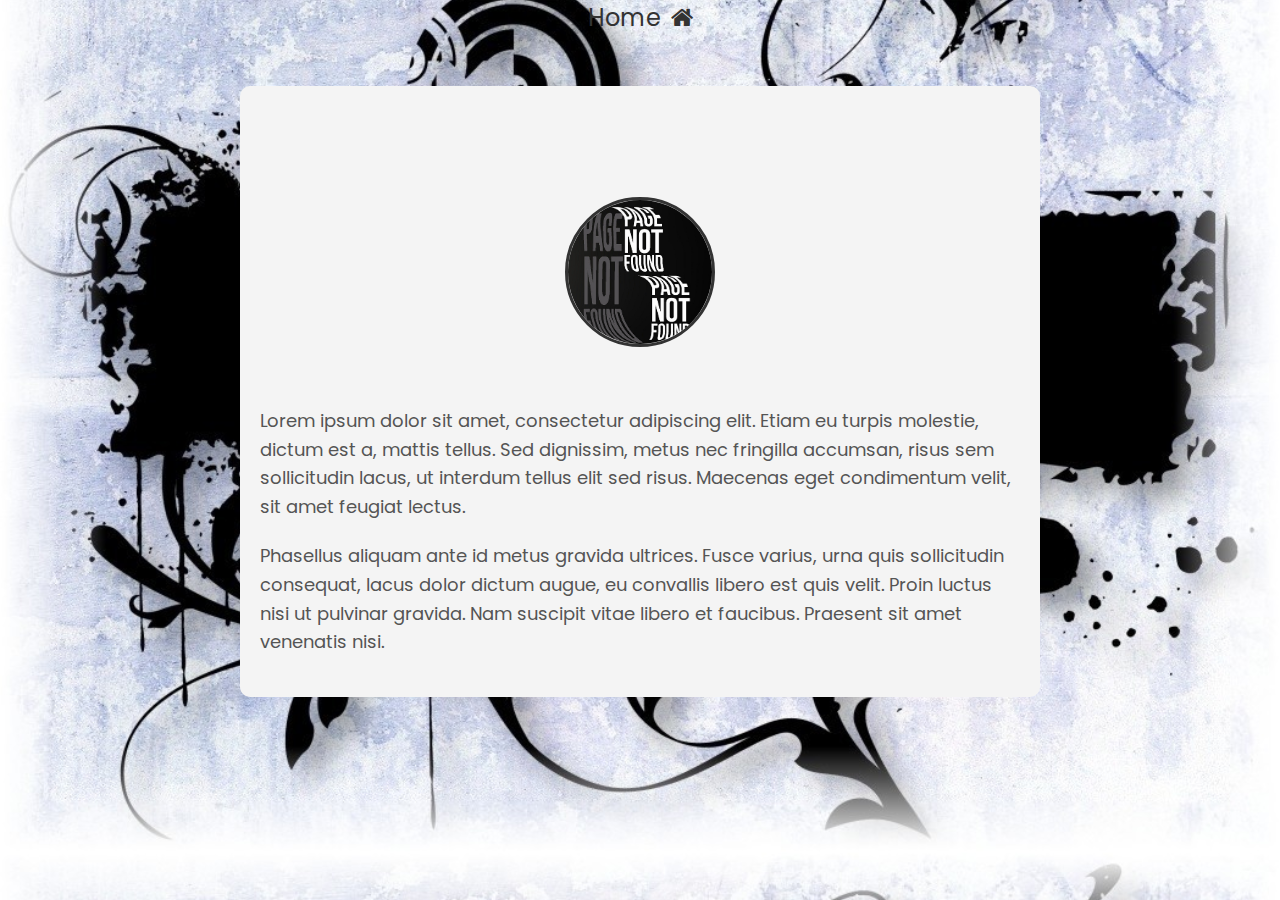
<file: bio.html>
<!DOCTYPE html>
<html lang="en">
  <head>
    <meta charset="UTF-8" />
    <meta name="viewport" content="width=device-width, initial-scale=1.0" />
    <link
      rel="stylesheet"
      href="https://cdnjs.cloudflare.com/ajax/libs/materialize/1.0.0/css/materialize.min.css"
    />
    <link rel="stylesheet" href="font-awesome/css/font-awesome.min.css" />
    <link rel="stylesheet" href="./css/bio.css" />
    <title>Biography</title>
  </head>
  <body>
    <header>
      <a href="index.html" class="logo"
        >Home<i class="fa fa-home" aria-hidden="true"></i
      ></a>
    </header>
    <div class="container">
      <h2>Biografi Saya</h2>
      <div class="row">
        <div class="gambar">
          <img src="./img/404.png" alt="" class="gambar" />
        </div>
      </div>
      <p>
        Lorem ipsum dolor sit amet, consectetur adipiscing elit. Etiam eu turpis
        molestie, dictum est a, mattis tellus. Sed dignissim, metus nec
        fringilla accumsan, risus sem sollicitudin lacus, ut interdum tellus
        elit sed risus. Maecenas eget condimentum velit, sit amet feugiat
        lectus.
      </p>
      <p>
        Phasellus aliquam ante id metus gravida ultrices. Fusce varius, urna
        quis sollicitudin consequat, lacus dolor dictum augue, eu convallis
        libero est quis velit. Proin luctus nisi ut pulvinar gravida. Nam
        suscipit vitae libero et faucibus. Praesent sit amet venenatis nisi.
      </p>
    </div>
  </body>
</html>
</file>
<file: css/bio.css>
@import url("https://fonts.googleapis.com/css2?family=Poppins:ital,wght@0,100;0,200;0,300;0,400;0,500;0,600;0,700;0,800;0,900;1,100;1,200;1,300;1,400;1,500;1,600;1,700;1,800;1,900&display=swap");
body {
  font-family: "Poppins", sans-serif;
  background: url("../img/movies/bg-my-bio.jpeg");
  align-items: center;
  background-size: cover;
  background-position: center;
}

header {
  display: flex;
  justify-content: center;
  align-items: center;
}

a.logo {
  font-size: 24px;
  text-decoration: none;
}

a.logo i {
  margin-left: 10px;
}

.container {
  max-width: 800px;
  margin: 50px auto;
  padding: 20px;
  background-color: #f4f4f4;
  border-radius: 10px;
}
h2 {
  font-size: 32px;
  color: #f4f4f4;
  margin-bottom: 20px;
  text-align: center;
}

.gambar {
  display: flex;
  justify-content: center;
  align-items: center;
  margin-bottom: 20px;
}

.gambar img {
  width: 150px;
  height: 150px;
  border-radius: 50%;
  border: 3px solid #333;
  object-fit: cover;
}

p {
  font-size: 18px;
  line-height: 1.6;
  margin-bottom: 20px;
  color: #555;
}

a {
  color: #333;
  text-decoration: none;
}

a:hover {
  color: #f4f4f4;
}

@media (max-width: 768px) {
  .container {
    margin: 20px;
    padding: 15px;
  }

  h2 {
    font-size: 28px;
  }

  p {
    font-size: 16px;
  }
}
</file>
